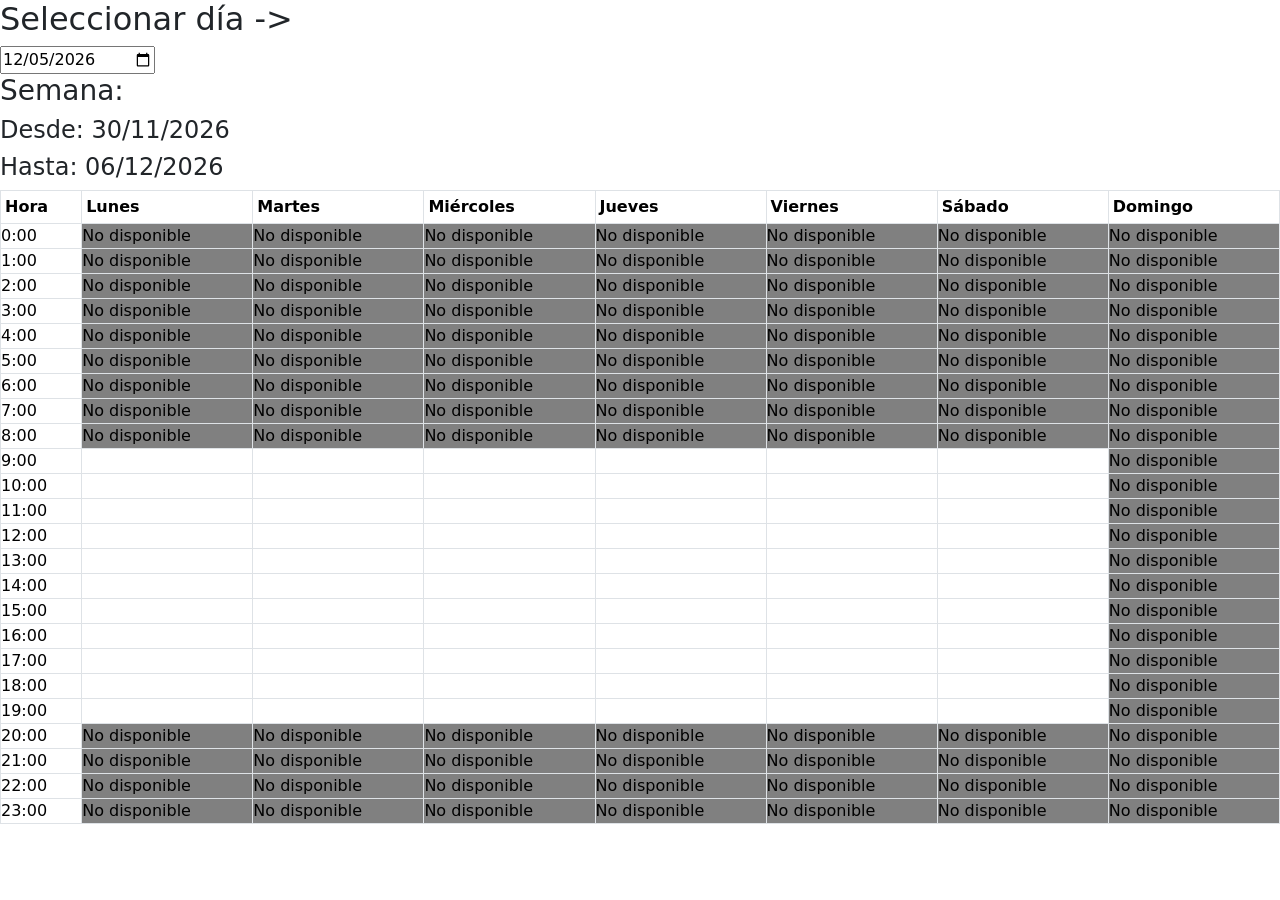
<file: Vista/turneroPrueba.html>
<!DOCTYPE html>
<html>

<head>
    <meta charset='utf-8'>
    <meta http-equiv='X-UA-Compatible' content='IE=edge'>
    <title>Turnero</title>
    <meta name='viewport' content='width=device-width, initial-scale=1'>
    <link href="https://cdn.jsdelivr.net/npm/bootstrap@5.2.2/dist/css/bootstrap.min.css" rel="stylesheet"
        integrity="sha384-Zenh87qX5JnK2Jl0vWa8Ck2rdkQ2Bzep5IDxbcnCeuOxjzrPF/et3URy9Bv1WTRi" crossorigin="anonymous">
    <script src="https://code.jquery.com/jquery-3.2.1.slim.min.js"
        integrity="sha384-KJ3o2DKtIkvYIK3UENzmM7KCkRr/rE9/Qpg6aAZGJwFDMVNA/GpGFF93hXpG5KkN"
        crossorigin="anonymous"></script>
    <script src="https://cdn.jsdelivr.net/npm/popper.js@1.12.9/dist/umd/popper.min.js"
        integrity="sha384-ApNbgh9B+Y1QKtv3Rn7W3mgPxhU9K/ScQsAP7hUibX39j7fakFPskvXusvfa0b4Q"
        crossorigin="anonymous"></script>
    <script src="https://cdn.jsdelivr.net/npm/bootstrap@4.0.0/dist/js/bootstrap.min.js"
        integrity="sha384-JZR6Spejh4U02d8jOt6vLEHfe/JQGiRRSQQxSfFWpi1MquVdAyjUar5+76PVCmYl"
        crossorigin="anonymous"></script>
    <script src="js/moment.js"></script>
    <link rel="stylesheet" href="css/estilos.css">
</head>

<body>
    <div>
        <h2>Seleccionar día -> </h2>
        <input id="fecha" type="date" value="" onchange="setSemanas()"/>
    </div>
    <div>
        <h3>Semana:</h3>
    </div>
    <div>
        <div>
            <h4 id="desde">Desde:</h4>
        </div>
        <div>
            <h4 id="hasta">Hasta:</h4>
        </div>
    </div>

    <table class="table table-bordered table-sm" id="turnos">
        <thead>
            <TR>
                <TH>Hora</TH>
                <TH>Lunes</TH>
                <TH>Martes</TH>
                <TH>Miércoles</TH>
                <TH>Jueves</TH>
                <TH>Viernes</TH>
                <TH>Sábado</TH>
                <TH>Domingo</TH>
            </TR>
        </thead>
    </table>

</body>
<script src='js/turnero.js'></script>

</html>
</file>
<file: Vista/css/estilos.css>
.container{
    display: flex;
    justify-content:space-between;
    align-items: center;
}
.container2{
    margin-top: 10px;
    width: 100%;
    justify-content:space-between;
    align-items:center;
    background-color: #ee525a;
    
}

.boton{
    background-color: #ee525a;
    color: aliceblue;
}

.boton:hover{
    background-color: #73E1C3;
    color: aliceblue;
}

.texto{
    text-decoration: none;
}

.logo{
    display: flex;
    width: 25%;
    margin-right: 5px;
    align-items: center;
    float: left;
}
.t{
    width: 60%;
    margin-top: 10px;
}
.iconoCliente{
    display: flex;
    width: 18%;
    margin-right: 5px;
    align-items: center;
    float: right;
    
}

.section{
    margin: 5px;
}

/* estilos turnero */

#turnos td {
    padding: 0%;
}

/*----Detalles formularios (no toca distribución de campos)----*/

.formulario__input:focus{
    border: 3px solid #ee525a;
    outline: none;
    box-shadow: 3px 0px 10px rgb(238, 82, 90, .2);
}

.formulario__input-error{
    font-size: 11px;
    margin-bottom: 0;
    display:none;
}

.formulario__input-error-activo{
    display: block;
}

.formulario__validación-estado{
    position:relative;
    left: 430px;
    bottom: 30px;
    z-index:100;
    font-size: 16px;
    opacity: 0;
}

.formulario__mensaje{
    height: 45px;
    line-height:45px;
    background: #73E1C3;
    padding: 0 15px;
    border-radius: 3px;
    display: none;
}

.formulario__mensaje-activo{
    display: block;
}

/*----Estilo para validación----*/
.formulario__grupo-correcto .formulario__validación-estado{
    color: #1ed12dea;
    opacity: 1;
}

.formulario__grupo-incorrecto .formulario__label{
    color: #cc1b1b;
}

.formulario__grupo-incorrecto .formulario__validación-estado{
    color: #cc1b1b;
    opacity: 1;
}

.formulario__grupo-incorrecto .formulario__input{
   background: rgba(255, 0, 0, 0.1);
}

/*-----termina la parte de validación-----*/
</file>
